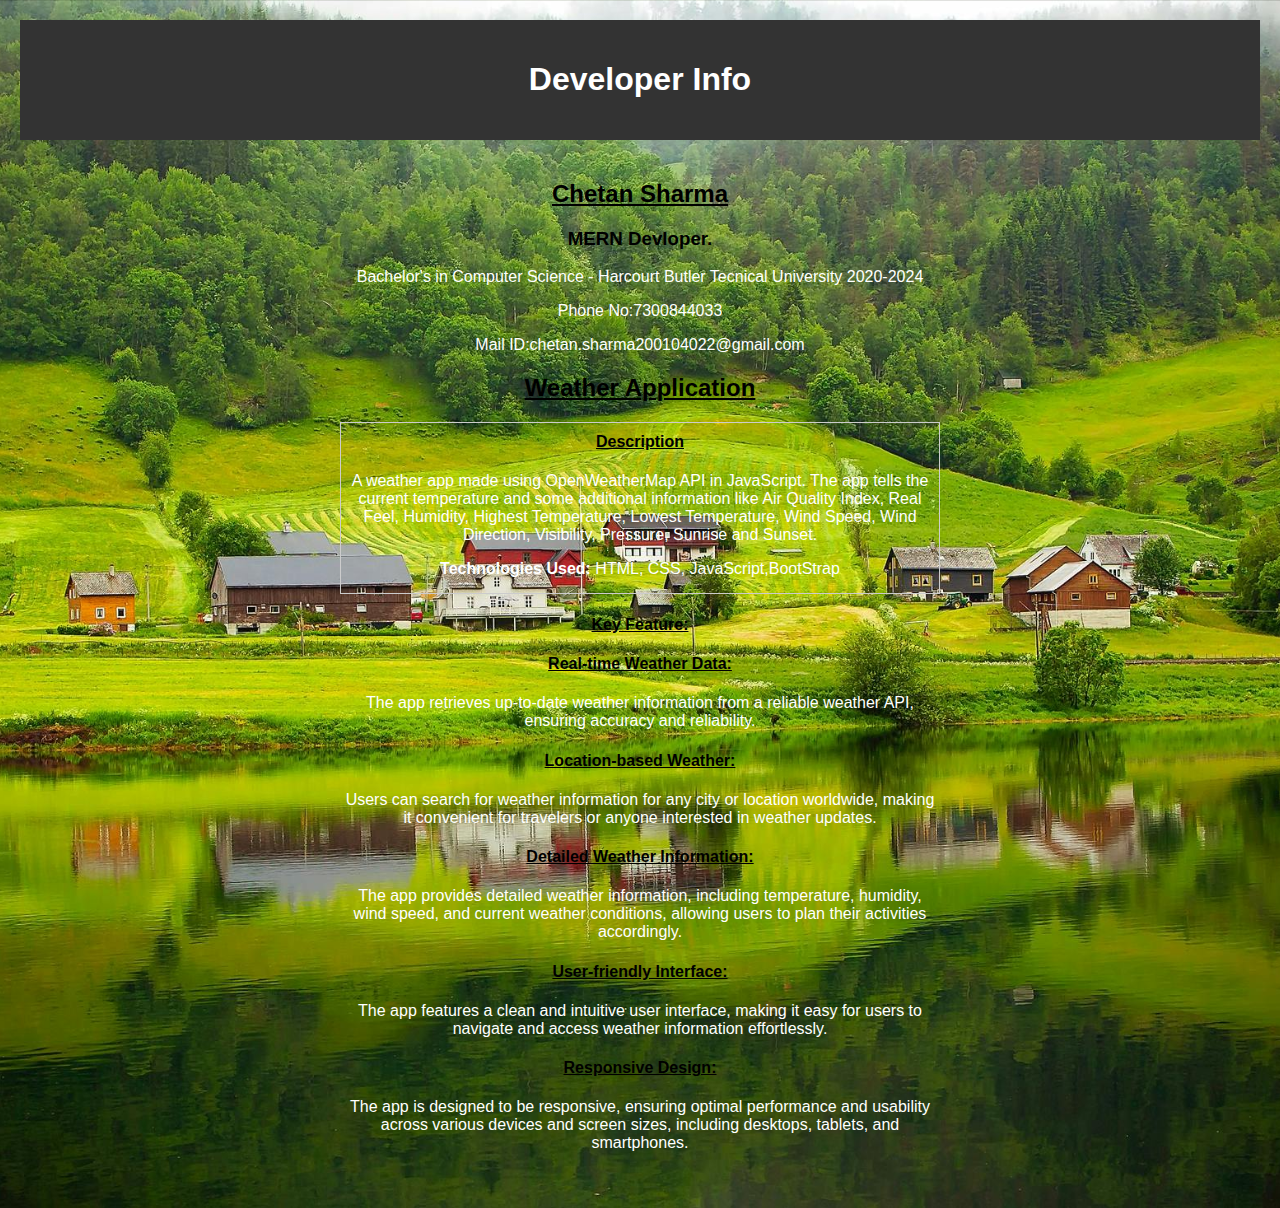
<file: weather app/about.html>
<!DOCTYPE html>
<html lang="en">
<head>
<meta charset="UTF-8">
<meta name="viewport" content="width=device-width, initial-scale=1.0">
<title>Developer Info</title>
<link rel="stylesheet" href="style_about.css"> 
</head>
<body>
  <header>
    <h1>Developer Info</h1>
  </header>
  
  <main>
    <div class="developer-details">
      <h2>Chetan Sharma</h2>
      <h3>MERN Devloper.</h3>
      <p>Bachelor's in Computer Science - Harcourt Butler Tecnical University 2020-2024</p>
      <p>Phone No:7300844033</p>
      <p>Mail ID:chetan.sharma200104022@gmail.com</p>
      <h2>Weather Application</h2>
      <div class="project">
        <h4>Description</h4>
        <p>A weather app made using OpenWeatherMap API in JavaScript. The app tells the current temperature and some additional information like Air Quality Index, Real Feel, Humidity, Highest Temperature, Lowest Temperature, Wind Speed, Wind Direction, Visibility, Pressure, Sunrise and Sunset.</p>
        <p><strong>Technologies Used:</strong> HTML, CSS, JavaScript,BootStrap</p>
      </div>
      <div class="key">
        <h4>Key Feature:</h4>
        
        <h4>Real-time Weather Data: </h4>
        <p> The app retrieves up-to-date weather information from a reliable weather API, ensuring accuracy and reliability.
        </p>
    
<h4>Location-based Weather: </h4><p>Users can search for weather information for any city or location worldwide, making it convenient for travelers or anyone interested in weather updates.</p>
<h4>Detailed Weather Information: </h4> <p>The app provides detailed weather information, including temperature, humidity, wind speed, and current weather conditions, allowing users to plan their activities accordingly.</p>
<h4>User-friendly Interface: </h4><p>The app features a clean and intuitive user interface, making it easy for users to navigate and access weather information effortlessly.</p>
<h4>Responsive Design: </h4><p>The app is designed to be responsive, ensuring optimal performance and usability across various devices and screen sizes, including desktops, tablets, and smartphones.</p>
      </div>
     
      
    </div>
  </main>
</body>
</html>
</file>
<file: weather app/style_about.css>
body {
    font-family: Arial, sans-serif;
    margin: 0;
    padding: 0;
    background-image: url('pexels-pixabay-259637.jpg'); /* Replace 'header-background.jpg' with the path to your header background image */
    background-size: cover;
    background-position: center;
    color: #000000;
    text-align: center;
    padding: 20px;
  }
  
  header {
    background-color: #333;
    color: #fff;
    text-align: center;
    padding: 20px;
  }
  
  main {
    padding: 20px;
    text-align: center;
  }
  
  button {
    padding: 10px 20px;
    font-size: 16px;
    background-color: #4CAF50;
    color: white;
    border: none;
    cursor: pointer;
    border-radius: 5px;
  }
  
  button:hover {
    background-color: #45a049;
  }
  
  .developer-details {
    max-width: 600px;
    margin: 0 auto;
  }
  
  .project {
    border: 1px solid #ccc;
    padding: 10px;
    margin: 10px 0;
  }
  
  .project h4 {
    margin-top: 0;
  }
  
  .project p {
    margin-bottom: 5px;
  }
  h4{
    text-shadow: #000000;
    text-decoration: underline;
  }
  p{
    text-rendering: optimizeLegibility;
    color: #fff;
  }h2{
    text-shadow: #000000;
    text-decoration: underline;
  }
</file>
